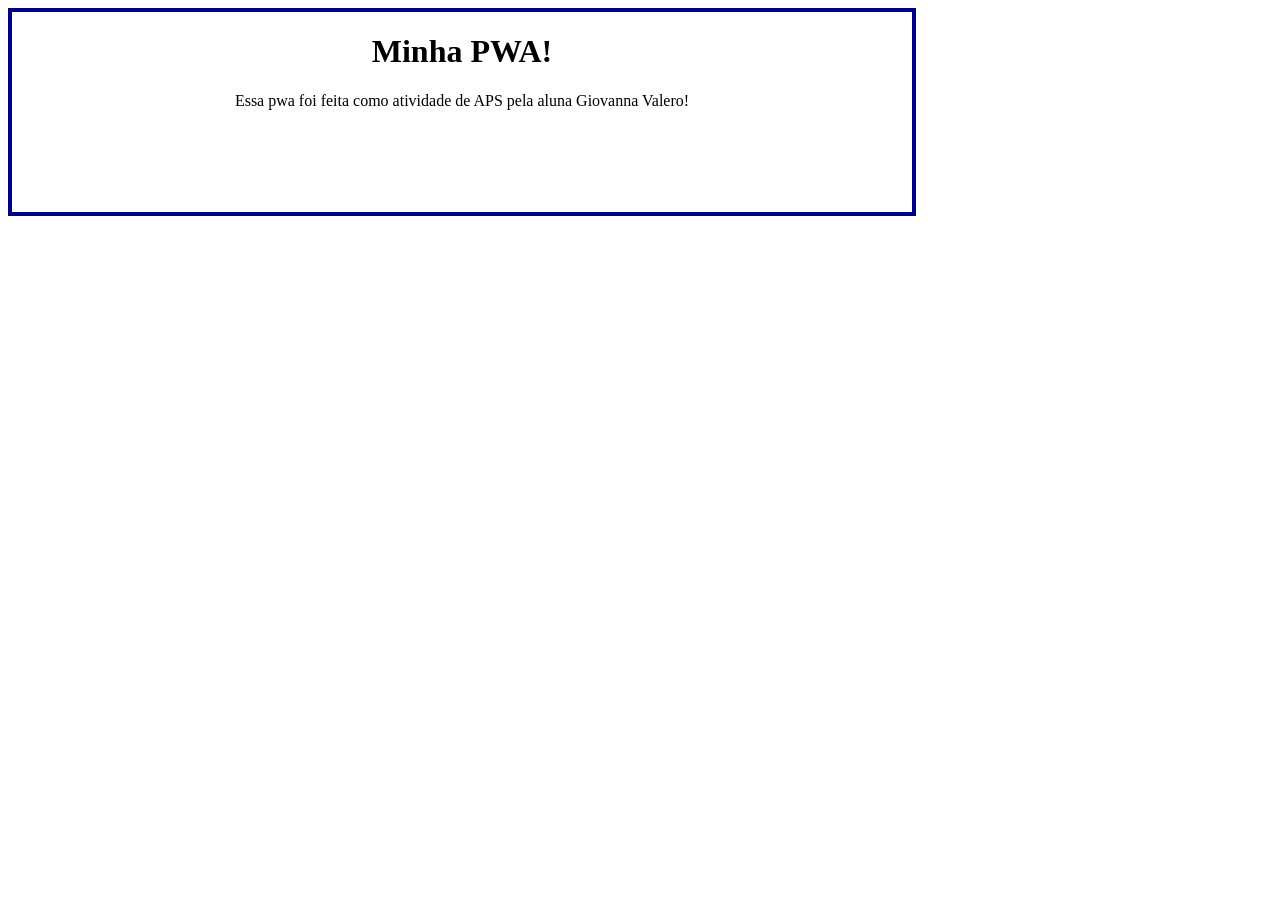
<file: PWA/atividade.html>
<!DOCTYPE html>
<html lang="pt-BR">
<head>
    <meta charset="UTF-8">
    <meta name="viewport" content="width=device-width, initial-scale=1.0">
    <title>Minha primeira PWA</title>
    <link rel="manifest" href="manifest.json">
   <link rel="stylesheet" href="style.css">
</head>
<body>
    <div class="header">
    <h1>Minha PWA!</h1>
    <p>Essa pwa foi feita como atividade de APS pela aluna Giovanna Valero!</p>
</div>
 
    <script src="app.js"></script>
</body>
</html>
</file>
<file: PWA/style.css>
.header{
    text-align: center;
    border: 4px solid #00008B;
    height: 200px;
    width: 900px;
    
}
</file>
